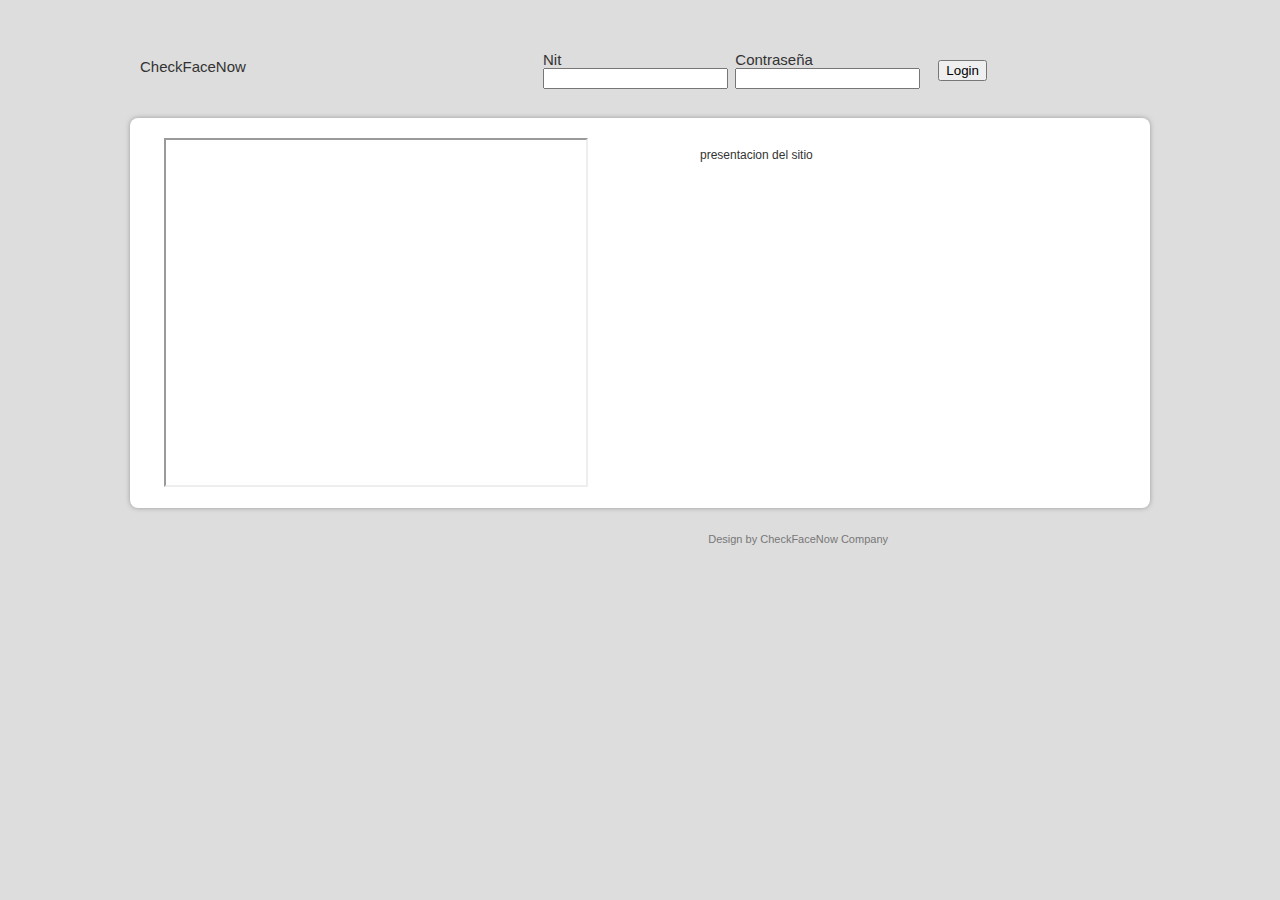
<file: SitioWeb/index.html>
<!DOCTYPE html>
<html lang="es">
<head>
	<title></title>
	<meta charset="utf-8"/>
    <link href="css/estilo.css" rel="stylesheet" type="text/css" />
	<link href="css/login.css" rel="stylesheet" type="text/css" />
	<script src="js/jquery.js" type="text/javascript"></script>
	<script src="js/jquery_validate.js" type="text/javascript"> </script>
	<script src="js/validaciones.js" type="text/JavaScript"></script>
</head>
<body>

<header>

	<div id="contenedortitulo">
	<div id="titulo">CheckFaceNow</div>

	<div id="formulario">
		  <form id="frmlogin" action="php/authenticate.php" method="post">
          <table class="tabla">
              <tr>
              <td><label for="nit">Nit</label><input type ="text" name="nit" id="nit"/></td>
              <td><label for="contrasena">Contraseña</label><input type="password" name="contrasena" id="contrasena"/></td>
              <td><input type="submit" value="Login"/></td>
              </tr>
          </table>
		</form>
	</div>
	</div>		
</header>

<div id="contmain" class="clearfix">

    <div id="mainleft">

    	<div id="video">
    	<iframe width="420" height="345"
    	src="http://www.youtube.com/embed/XGSy3_Czz8k">
    	</iframe>
    	</div>
    </div>
    
    <div id="mainright">
    	presentacion del sitio
    </div>

</div>

<footer>
<p>Design by CheckFaceNow Company</a></p>
</footer>

<script>
validarlogin();
</script>

</body>
</html>
</file>
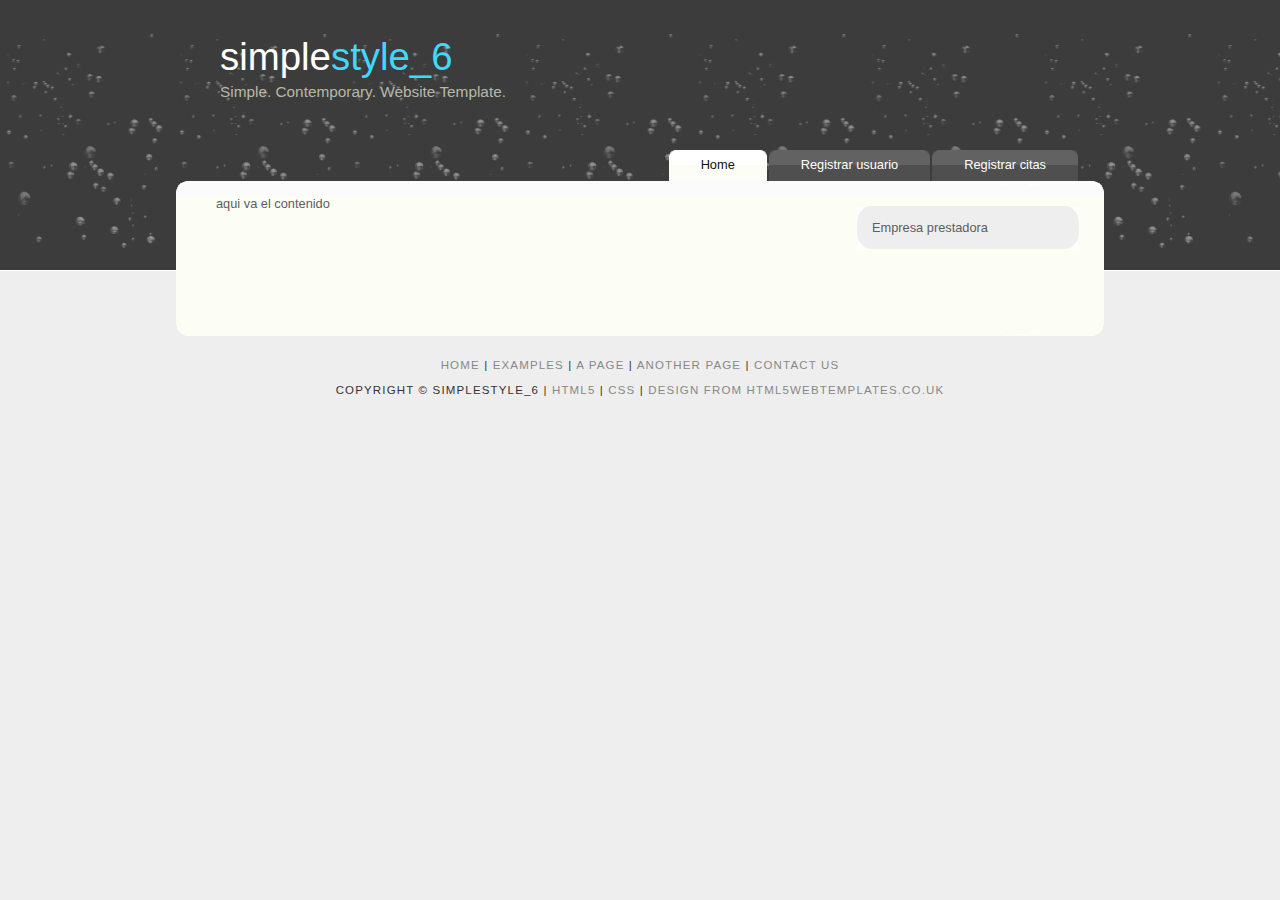
<file: SitioWeb/html/menuprestadora/index.html>
<!DOCTYPE HTML>
<html>

<head>
  <title>simplestyle_6 - a page</title>
  <meta name="description" content="website description" />
  <meta name="keywords" content="website keywords, website keywords" />
  <meta http-equiv="content-type" content="text/html; charset=windows-1252" />
  <link rel="stylesheet" type="text/css" href="style/style.css" />
</head>

<body>
  <div id="main">
    <div id="header">
      <div id="logo">
        <div id="logo_text">
          <!-- class="logo_colour", allows you to change the colour of the text -->
          <h1><a href="index.html">simple<span class="logo_colour">style_6</span></a></h1>
          <h2>Simple. Contemporary. Website Template.</h2>
        </div>
      </div>
      <div id="menubar">
          <ul id="menu">
          <!-- put class="selected" in the li tag for the selected page - to highlight which page you're on -->
          <li  class="selected"><a href="index.html">Home</a></li>
          <li><a href="registrarusuario.html">Registrar usuario</a></li>
          <li><a href="registrarcita.html">Registrar citas</a></li>
        </ul>
      </div>
    </div>
    <div id="content_header"></div>
    <div id="site_content">
      <div id="sidebar_container">
        <div class="sidebar">
          <div class="sidebar_top"></div>
          <div class="sidebar_item">
            <!-- insert your sidebar items here -->
            Empresa prestadora
          </div>
          <div class="sidebar_base"></div>
        </div>

        <div class="sidebar"></div>

      </div>
      <div id="content">
        <!-- insert the page content here -->
			aqui va el contenido
      </div>
    </div>
    <div id="content_footer"></div>
    <div id="footer">
      <p><a href="index.html">Home</a> | <a href="examples.html">Examples</a> | <a href="page.html">A Page</a> | <a href="another_page.html">Another Page</a> | <a href="contact.html">Contact Us</a></p>
      <p>Copyright &copy; simplestyle_6 | <a href="http://validator.w3.org/check?uri=referer">HTML5</a> | <a href="http://jigsaw.w3.org/css-validator/check/referer">CSS</a> | <a href="http://www.html5webtemplates.co.uk">design from HTML5webtemplates.co.uk</a></p>
    </div>
    <p>&nbsp;</p>
  </div>
</body>
</html>
</file>
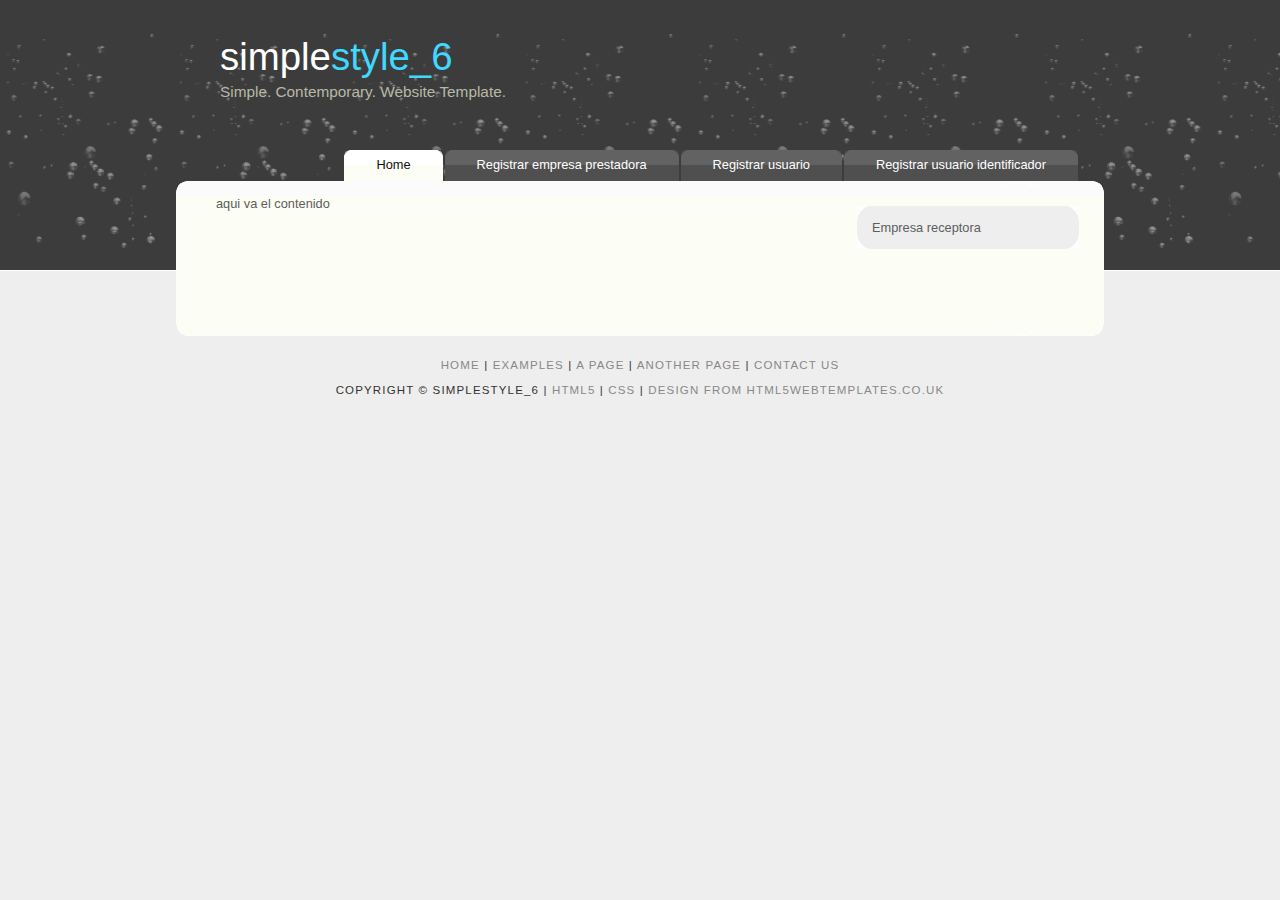
<file: SitioWeb/html/menureceptora/index.html>
<!DOCTYPE HTML>
<html>

<head>
  <title>simplestyle_6 - a page</title>
  <meta name="description" content="website description" />
  <meta name="keywords" content="website keywords, website keywords" />
  <meta http-equiv="content-type" content="text/html; charset=windows-1252" />
  <link rel="stylesheet" type="text/css" href="style/style.css" />
</head>

<body>
  <div id="main">
    <div id="header">
      <div id="logo">
        <div id="logo_text">
          <!-- class="logo_colour", allows you to change the colour of the text -->
          <h1><a href="index.html">simple<span class="logo_colour">style_6</span></a></h1>
          <h2>Simple. Contemporary. Website Template.</h2>
        </div>
      </div>
      <div id="menubar">
          <ul id="menu">
          <!-- put class="selected" in the li tag for the selected page - to highlight which page you're on -->
          <li  class="selected"><a href="index.html">Home</a></li>
          <li><a href="registrarempresa.html">Registrar empresa prestadora</a></li>
          <li><a href="registrarusuario.html">Registrar usuario</a></li>
          <li ><a href="registrarusuarioidentificador.html">Registrar usuario identificador</a></li>
        </ul>
      </div>
    </div>
    <div id="content_header"></div>
    <div id="site_content">
      <div id="sidebar_container">
        <div class="sidebar">
          <div class="sidebar_top"></div>
          <div class="sidebar_item">
            <!-- insert your sidebar items here -->
            Empresa receptora
          </div>
          <div class="sidebar_base"></div>
        </div>

        <div class="sidebar"></div>

      </div>
      <div id="content">
        <!-- insert the page content here -->
			aqui va el contenido
      </div>
    </div>
    <div id="content_footer"></div>
    <div id="footer">
      <p><a href="index.html">Home</a> | <a href="examples.html">Examples</a> | <a href="page.html">A Page</a> | <a href="another_page.html">Another Page</a> | <a href="contact.html">Contact Us</a></p>
      <p>Copyright &copy; simplestyle_6 | <a href="http://validator.w3.org/check?uri=referer">HTML5</a> | <a href="http://jigsaw.w3.org/css-validator/check/referer">CSS</a> | <a href="http://www.html5webtemplates.co.uk">design from HTML5webtemplates.co.uk</a></p>
    </div>
    <p>&nbsp;</p>
  </div>
</body>
</html>
</file>
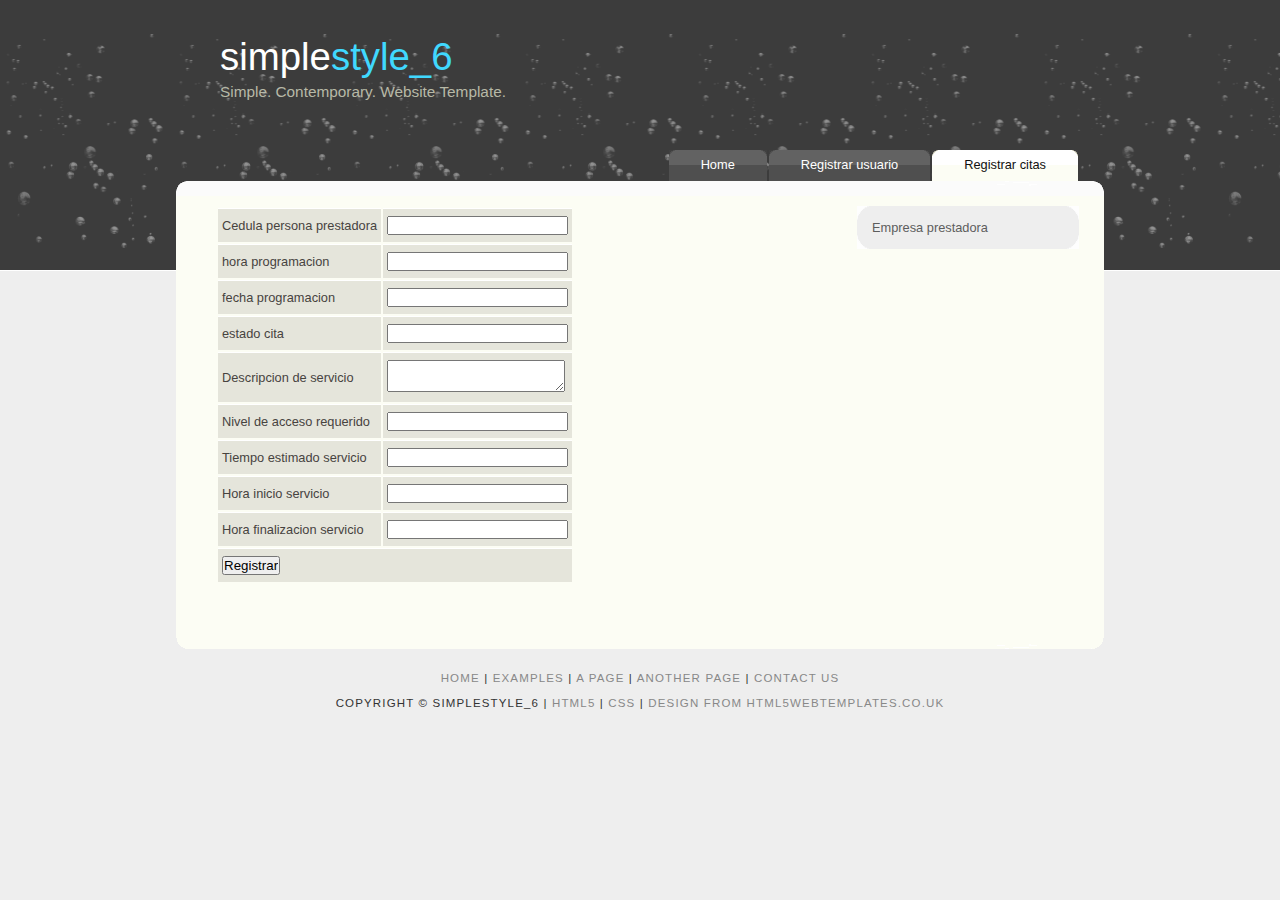
<file: SitioWeb/html/menuprestadora/registrarcita.html>
<!DOCTYPE HTML>
<html>

<head>
  <title>simplestyle_6 - a page</title>
  <meta name="description" content="website description" />
  <meta name="keywords" content="website keywords, website keywords" />
  <meta http-equiv="content-type" content="text/html; charset=windows-1252" />
  <link rel="stylesheet" type="text/css" href="style/style.css" />
          <link href="../../css/estilo.css" rel="stylesheet" type="text/css" />
      <script src="../../js/jquery.js" type="text/javascript"></script>
    <script src="../../js/jquery_validate.js" type="text/javascript"> </script>
    <script src="../../js/validaciones.js" type="text/JavaScript"></script>
</head>

<body>
  <div id="main">
    <div id="header">
      <div id="logo">
        <div id="logo_text">
          <!-- class="logo_colour", allows you to change the colour of the text -->
          <h1><a href="index.html">simple<span class="logo_colour">style_6</span></a></h1>
          <h2>Simple. Contemporary. Website Template.</h2>
        </div>
      </div>
      <div id="menubar">
          <ul id="menu">
          <!-- put class="selected" in the li tag for the selected page - to highlight which page you're on -->
          <li><a href="index.html">Home</a></li>
          <li><a href="registrarusuario.html">Registrar usuario</a></li>
          <li class="selected"><a href="registrarcita.html">Registrar citas</a></li>
        </ul>
      </div>
    </div> 
    <div id="content_header"></div>
    <div id="site_content">
      <div id="sidebar_container">
        <div class="sidebar">
          <div class="sidebar_top"></div>
          <div class="sidebar_item">
            <!-- insert your sidebar items here -->
            Empresa prestadora
          </div>
          <div class="sidebar_base"></div>
        </div>

        <div class="sidebar"></div>

      </div>
      <div id="content">
        <!-- insert the page content here -->
		<form id="frmregcita">
<table>
  <tr>
    <td><label for="cedula">Cedula persona prestadora</label></td>
    <td>
      <input type="text" name="cedula" id="cedula"></td>
  </tr>
  <tr>
    <td>hora programacion</td>
    <td><input type="text" name="horaprogramacion" id="horaprogramacion"></td>
  </tr>
  <tr>
    <td>fecha programacion</td>
    <td><input type="text" name="fechaprogramacion" id="fechaprogramacion"></td>
  </tr>
  <tr>
    <td>estado cita</td>
    <td><input type="text" name="estadocita" id="estadocita"></td>
  </tr>
  <tr>
    <td>Descripcion de servicio</td>
    <td><label for="descripcionservicio"></label>
      <textarea name="descripcionservicio" id="descripcionservicio"></textarea></td>
  </tr>
  <tr>
    <td>Nivel de acceso requerido</td>
    <td><input type="text" name="nivelacceso" id="nivelacceso"></td>
  </tr>
  <tr>
    <td>Tiempo estimado servicio</td>
    <td><input type="text" name="tiempoestimado" id="tiempoestimado"></td>
  </tr>
  <tr>
    <td>Hora inicio servicio</td>
    <td><input type="text" name="horainicio" id="horainicio"></td>
  </tr>
  <tr>
    <td>Hora finalizacion servicio</td>
    <td><input type="text" name="horafinalizacion" id="horafinalizacion"></td>
  </tr>
  <tr>
    <td colspan="2">
      <input type="submit" name="button" id="button" value="Registrar" />
</td>
  </tr>
</table>
</form>
<script>
validarrgeistrarcita();
</script>
      </div>
    </div>
    <div id="content_footer"></div>
    <div id="footer">
      <p><a href="index.html">Home</a> | <a href="examples.html">Examples</a> | <a href="page.html">A Page</a> | <a href="another_page.html">Another Page</a> | <a href="contact.html">Contact Us</a></p>
      <p>Copyright &copy; simplestyle_6 | <a href="http://validator.w3.org/check?uri=referer">HTML5</a> | <a href="http://jigsaw.w3.org/css-validator/check/referer">CSS</a> | <a href="http://www.html5webtemplates.co.uk">design from HTML5webtemplates.co.uk</a></p>
    </div>
    <p>&nbsp;</p>
  </div>
</body>
</html>
</file>
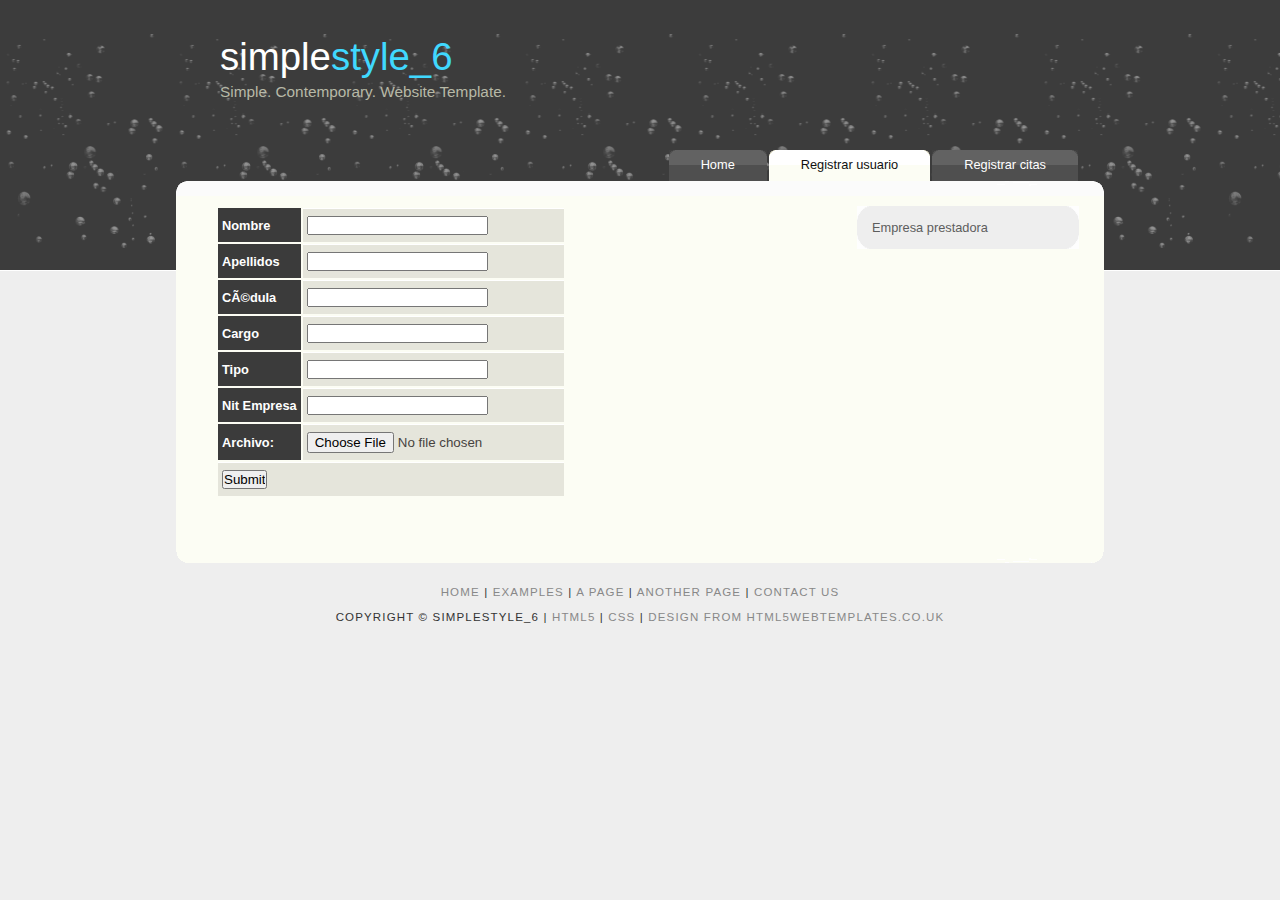
<file: SitioWeb/html/menuprestadora/registrarusuario.html>
<!DOCTYPE HTML>
<html>

<head>
  <title>simplestyle_6 - a page</title>
  <meta name="description" content="website description" />
  <meta name="keywords" content="website keywords, website keywords" />
  <meta http-equiv="content-type" content="text/html; charset=windows-1252" />
  <link rel="stylesheet" type="text/css" href="style/style.css" />
        <link href="../../css/estilo.css" rel="stylesheet" type="text/css" />
      <script src="../../js/jquery.js" type="text/javascript"></script>
    <script src="../../js/jquery_validate.js" type="text/javascript"> </script>
    <script src="../../js/validaciones.js" type="text/JavaScript"></script>
</head>

<body>
  <div id="main">
    <div id="header">
      <div id="logo">
        <div id="logo_text">
          <!-- class="logo_colour", allows you to change the colour of the text -->
          <h1><a href="index.html">simple<span class="logo_colour">style_6</span></a></h1>
          <h2>Simple. Contemporary. Website Template.</h2>
        </div>
      </div>
      <div id="menubar">
          <ul id="menu">
          <!-- put class="selected" in the li tag for the selected page - to highlight which page you're on -->
          <li><a href="index.html">Home</a></li>
          <li class="selected"><a href="registrarusuario.html">Registrar usuario</a></li>
          <li><a href="registrarcita.html">Registrar citas</a></li>
        </ul>
      </div>
    </div> 
    <div id="content_header"></div>
    <div id="site_content">
      <div id="sidebar_container">
        <div class="sidebar">
          <div class="sidebar_top"></div>
          <div class="sidebar_item">
            <!-- insert your sidebar items here -->
            Empresa prestadora
          </div>
          <div class="sidebar_base"></div>
        </div>

        <div class="sidebar"></div>

      </div>
      <div id="content">
        <!-- insert the page content here -->
						    <form id="frmregusuario" action="../php/registrarusuario.php" method="post" enctype="multipart/form-data">
        <table border="0">
            <tr>
                <th>Nombre</th>
                <td><input type="text" name="nombres"/> 
            </tr>
            <tr>
                <th>Apellidos</th>
                <td><input type="text" name="apellidos"/> 
            </tr>
            <tr>
                <th>Cédula</th>
                <td><input type="text" name="cedula"/> 
            </tr>
            <tr>
                <th>Cargo</th>
                <td><input type="text" name="cargo"/> 
            </tr>
                                    <tr>
                <th>Tipo</th>
                <td><input type="text" name="tipo"/> 
            </tr>
            <tr>
                <th>Nit Empresa</th>
                <td><input type="text" name="nit" id="nit"/> 
            </tr>
            <tr>
                <th><label for="file">Archivo:</label></th>
                <td><input type="file" name="file" id="file"></td> 
            </tr>
            <tr>
                <td colspan="2" align="center"><input type="submit" value="Submit"/></td> 
            </tr>
        </table>
    </form>
<script>
validarregistrarusuario();
</script>
      </div>
    </div>
    <div id="content_footer"></div>
    <div id="footer">
      <p><a href="index.html">Home</a> | <a href="examples.html">Examples</a> | <a href="page.html">A Page</a> | <a href="another_page.html">Another Page</a> | <a href="contact.html">Contact Us</a></p>
      <p>Copyright &copy; simplestyle_6 | <a href="http://validator.w3.org/check?uri=referer">HTML5</a> | <a href="http://jigsaw.w3.org/css-validator/check/referer">CSS</a> | <a href="http://www.html5webtemplates.co.uk">design from HTML5webtemplates.co.uk</a></p>
    </div>
    <p>&nbsp;</p>
  </div>
</body>
</html>
</file>
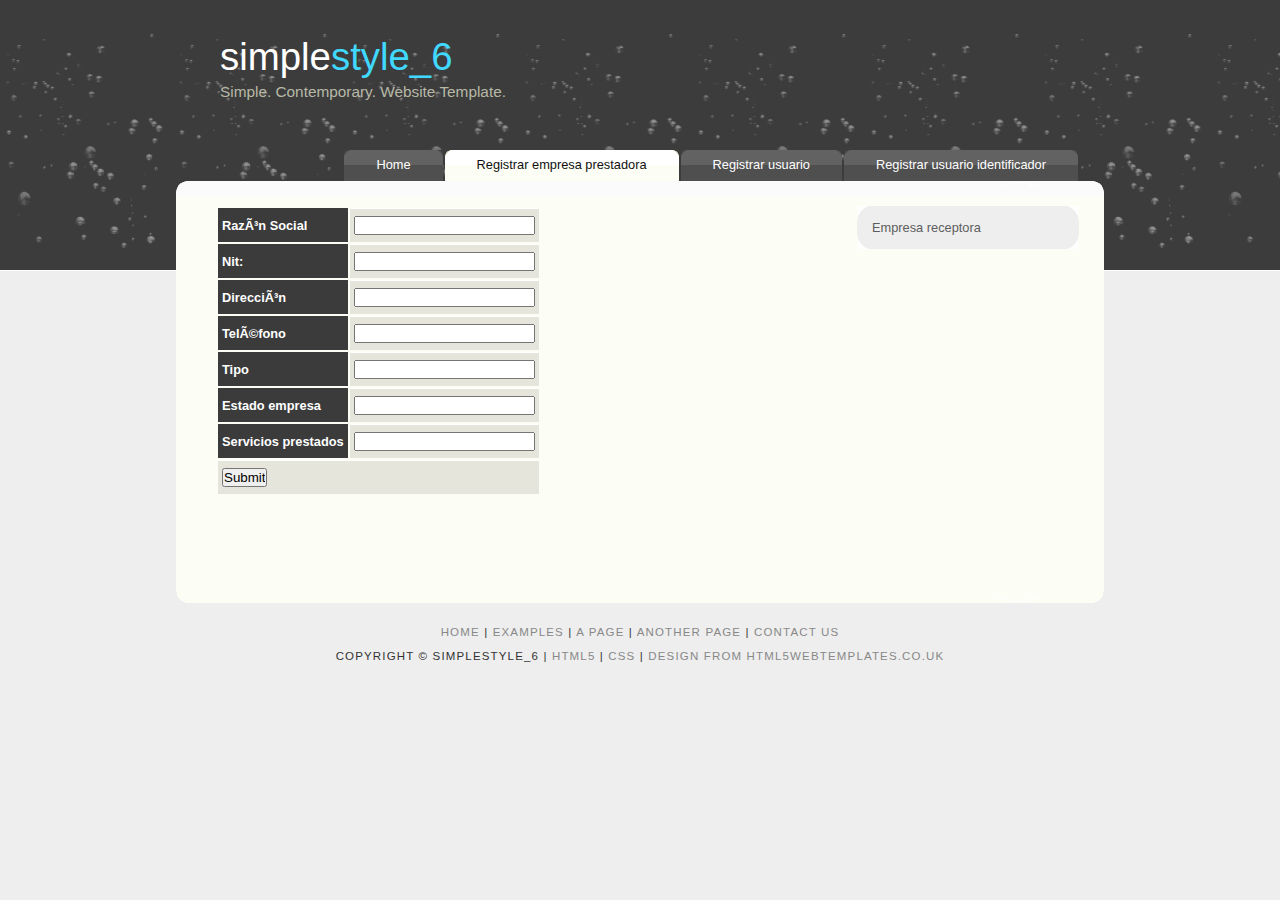
<file: SitioWeb/html/menureceptora/registrarempresa.html>
<!DOCTYPE HTML>
<html>

<head>
  <title>simplestyle_6 - a page</title>
  <meta name="description" content="website description" />
  <meta name="keywords" content="website keywords, website keywords" />
  <meta http-equiv="content-type" content="text/html; charset=windows-1252" />
  <link rel="stylesheet" type="text/css" href="style/style.css" />
  <link href="../../css/estilo.css" rel="stylesheet" type="text/css" />
  <script src="../../js/jquery.js" type="text/javascript"></script>
    <script src="../../js/jquery_validate.js" type="text/javascript"> </script>
    <script src="../../js/validaciones.js" type="text/JavaScript"></script>
</head>

<body>
  <div id="main">
    <div id="header">
      <div id="logo">
        <div id="logo_text">
          <!-- class="logo_colour", allows you to change the colour of the text -->
          <h1><a href="index.html">simple<span class="logo_colour">style_6</span></a></h1>
          <h2>Simple. Contemporary. Website Template.</h2>
        </div>
      </div>
      <div id="menubar">
          <ul id="menu">
          <!-- put class="selected" in the li tag for the selected page - to highlight which page you're on -->
          <li ><a href="index.html">Home</a></li>
          <li class="selected"><a href="registrarempresa.html">Registrar empresa prestadora</a></li>
          <li ><a href="registrarusuario.html">Registrar usuario</a></li>
          <li ><a href="registrarusuarioidentificador.html">Registrar usuario identificador</a></li>
        </ul>
      </div>
    </div>
    <div id="content_header"></div>
    <div id="site_content">
      <div id="sidebar_container">
        <div class="sidebar">
          <div class="sidebar_top"></div>
          <div class="sidebar_item">
            <!-- insert your sidebar items here -->
            Empresa receptora
          </div>
          <div class="sidebar_base"></div>
        </div>

        <div class="sidebar"></div>

      </div>
      <div id="content">
        <!-- insert the page content here -->
			    <form id="frmregempresa" action="../php/registrarempresa.php" method="post">
                    <table border="0">
                        <tr>
                            <th>Razón Social</th>
                            <td><input type="text" name="razonsocial"/> 
                        </tr>
                        <tr>
                            <th>Nit:</th>
                            <td><input type="text" name="nit"/> 
                        </tr>
                        <tr>
                            <th>Dirección</th>
                            <td><input type="text" name="direccion"/> 
                        </tr>
                        <tr>
                            <th>Teléfono</th>
                            <td><input type="text" name="telefono"/> 
                        </tr>
                            <th>Tipo</th>
                            <td><input type="text" name="tipo"/> 
                        </tr>
                        
                        <tr>
                            <th>Estado empresa</th>
                            <td><input type="text" name="estado"/> 
                        </tr>
                        <tr>
                            <th>Servicios prestados</th>
                            <td><input type="text" name="serviciosprestados"/> 
                        </tr>
                        <tr>
                            <td colspan="2" align="center"><input type="submit" value="Submit"/></td> 
                        </tr>
                    </table>
                </form>
    <p>&nbsp;</p>

<script>
validarregistrarempresa();
</script>
      </div>
    </div>
    <div id="content_footer"></div>
    <div id="footer">
      <p><a href="index.html">Home</a> | <a href="examples.html">Examples</a> | <a href="page.html">A Page</a> | <a href="another_page.html">Another Page</a> | <a href="contact.html">Contact Us</a></p>
      <p>Copyright &copy; simplestyle_6 | <a href="http://validator.w3.org/check?uri=referer">HTML5</a> | <a href="http://jigsaw.w3.org/css-validator/check/referer">CSS</a> | <a href="http://www.html5webtemplates.co.uk">design from HTML5webtemplates.co.uk</a></p>
    </div>
    <p>&nbsp;</p>
  </div>
</body>
</html>
</file>
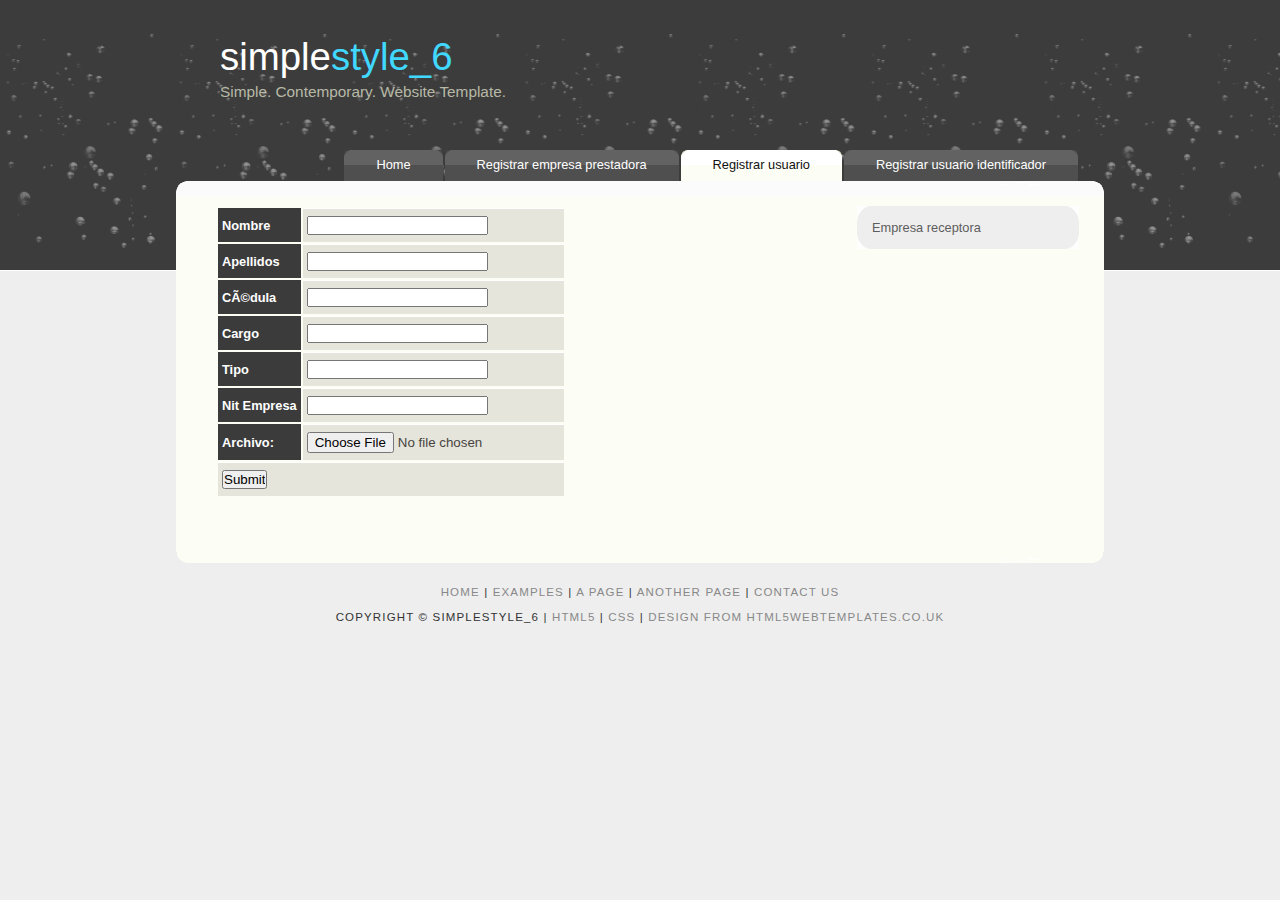
<file: SitioWeb/html/menureceptora/registrarusuario.html>
<!DOCTYPE HTML>
<html>

<head>
  <title>simplestyle_6 - a page</title>
  <meta name="description" content="website description" />
  <meta name="keywords" content="website keywords, website keywords" />
  <meta http-equiv="content-type" content="text/html; charset=windows-1252" />
    <link href="../../css/estilo.css" rel="stylesheet" type="text/css" />
  <link rel="stylesheet" type="text/css" href="style/style.css" />
      <script src="../../js/jquery.js" type="text/javascript"></script>
    <script src="../../js/jquery_validate.js" type="text/javascript"> </script>
    <script src="../../js/validaciones.js" type="text/JavaScript"></script>
</head>

<body>
  <div id="main">
    <div id="header">
      <div id="logo">
        <div id="logo_text">
          <!-- class="logo_colour", allows you to change the colour of the text -->
          <h1><a href="index.html">simple<span class="logo_colour">style_6</span></a></h1>
          <h2>Simple. Contemporary. Website Template.</h2>
        </div>
      </div>
      <div id="menubar">
          <ul id="menu">
          <!-- put class="selected" in the li tag for the selected page - to highlight which page you're on -->
          <li ><a href="index.html">Home</a></li>
          <li><a href="registrarempresa.html">Registrar empresa prestadora</a></li>
          <li class="selected"><a href="registrarusuario.html">Registrar usuario</a></li>
          <li ><a href="registrarusuarioidentificador.html">Registrar usuario identificador</a></li>
        </ul>
      </div>
    </div>
    <div id="content_header"></div>
    <div id="site_content">
      <div id="sidebar_container">
        <div class="sidebar">
          <div class="sidebar_top"></div>
          <div class="sidebar_item">
            <!-- insert your sidebar items here -->
            Empresa receptora
          </div>
          <div class="sidebar_base"></div>
        </div>

        <div class="sidebar"></div>

      </div>
      <div id="content">
        <!-- insert the page content here -->
			    <form id="frmregusuario" action="../php/registrarusuario.php" method="post" enctype="multipart/form-data">
        <table border="0">
            <tr>
                <th>Nombre</th>
                <td><input type="text" name="nombres"/> 
            </tr>
            <tr>
                <th>Apellidos</th>
                <td><input type="text" name="apellidos"/> 
            </tr>
            <tr>
                <th>Cédula</th>
                <td><input type="text" name="cedula"/> 
            </tr>
            <tr>
                <th>Cargo</th>
                <td><input type="text" name="cargo"/> 
            </tr>
                                    <tr>
                <th>Tipo</th>
                <td><input type="text" name="tipo"/> 
            </tr>
            <tr>
                <th>Nit Empresa</th>
                <td><input type="text" name="nit" id="nit"/> 
            </tr>
            <tr>
                <th><label for="file">Archivo:</label></th>
                <td><input type="file" name="file" id="file"></td> 
            </tr>
            <tr>
                <td colspan="2" align="center"><input type="submit" value="Submit"/></td> 
            </tr>
        </table>
    </form>
<script>
validarregistrarusuario();
</script>
      </div>
    </div>
    <div id="content_footer"></div>
    <div id="footer">
      <p><a href="index.html">Home</a> | <a href="examples.html">Examples</a> | <a href="page.html">A Page</a> | <a href="another_page.html">Another Page</a> | <a href="contact.html">Contact Us</a></p>
      <p>Copyright &copy; simplestyle_6 | <a href="http://validator.w3.org/check?uri=referer">HTML5</a> | <a href="http://jigsaw.w3.org/css-validator/check/referer">CSS</a> | <a href="http://www.html5webtemplates.co.uk">design from HTML5webtemplates.co.uk</a></p>
    </div>
    <p>&nbsp;</p>
  </div>
</body>
</html>
</file>
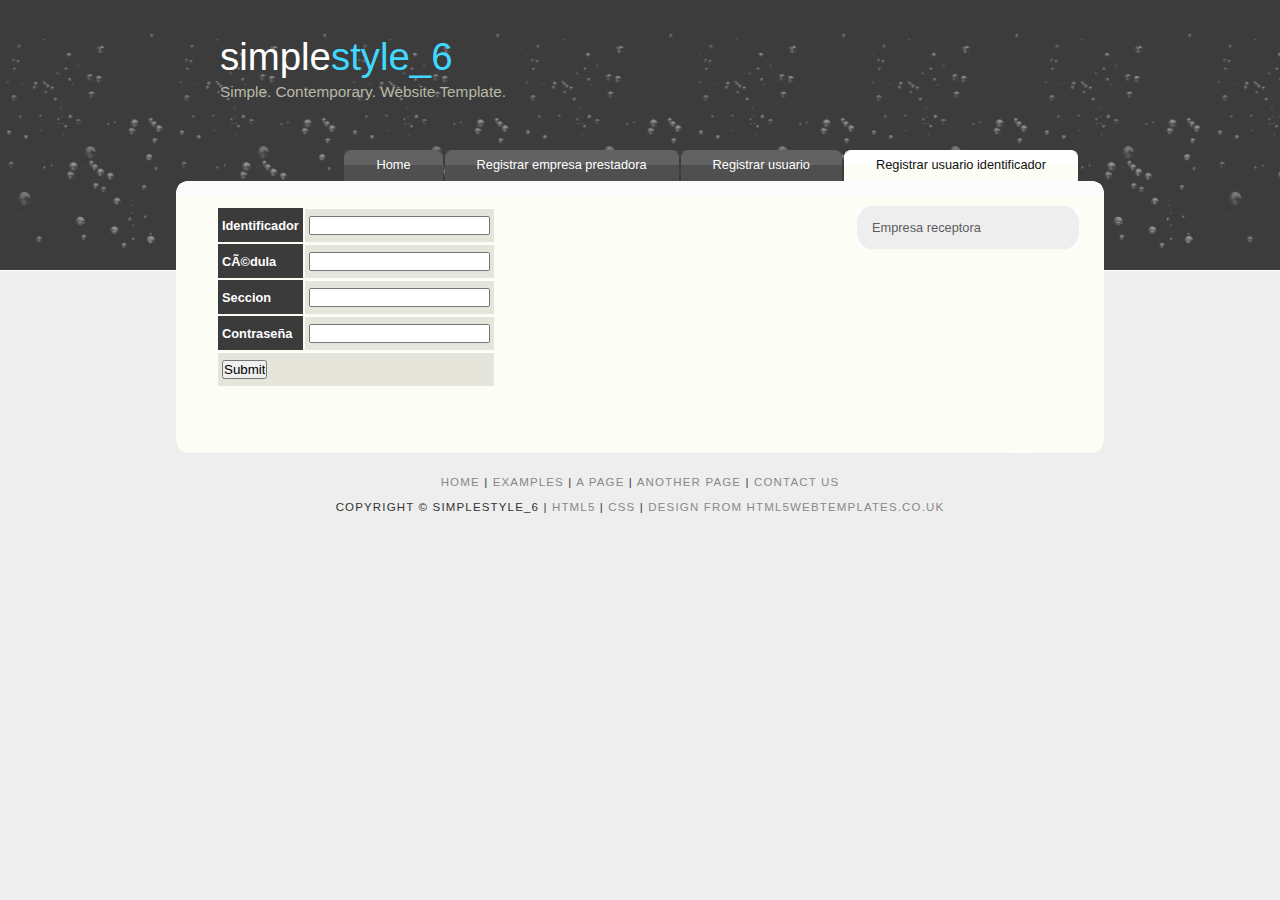
<file: SitioWeb/html/menureceptora/registrarusuarioidentificador.html>
<!DOCTYPE HTML>
<html>

<head>
  <title>simplestyle_6 - a page</title>
  <meta name="description" content="website description" />
  <meta name="keywords" content="website keywords, website keywords" />
  <meta http-equiv="content-type" content="text/html; charset=windows-1252" />
  <link rel="stylesheet" type="text/css" href="style/style.css" />
      <link href="../../css/estilo.css" rel="stylesheet" type="text/css" />
    <script src="../../js/jquery.js" type="text/javascript"></script>
    <script src="../../js/jquery_validate.js" type="text/javascript"> </script>
    <script src="../../js/validaciones.js" type="text/JavaScript"></script>
</head>

<body>
  <div id="main">
    <div id="header">
      <div id="logo">
        <div id="logo_text">
          <!-- class="logo_colour", allows you to change the colour of the text -->
          <h1><a href="index.html">simple<span class="logo_colour">style_6</span></a></h1>
          <h2>Simple. Contemporary. Website Template.</h2>
        </div>
      </div>
      <div id="menubar">
          <ul id="menu">
          <!-- put class="selected" in the li tag for the selected page - to highlight which page you're on -->
          <li ><a href="index.html">Home</a></li>
          <li><a href="registrarempresa.html">Registrar empresa prestadora</a></li>
          <li ><a href="registrarusuario.html">Registrar usuario</a></li>
          <li class="selected"><a href="registrarusuarioidentificador.html">Registrar usuario identificador</a></li>
        </ul>
      </div>
    </div>
    <div id="content_header"></div>
    <div id="site_content">
      <div id="sidebar_container">
        <div class="sidebar">
          <div class="sidebar_top"></div>
          <div class="sidebar_item">
            <!-- insert your sidebar items here -->
            Empresa receptora
          </div>
          <div class="sidebar_base"></div>
        </div>

        <div class="sidebar"></div>

      </div>
      <div id="content">
        <!-- insert the page content here -->
			    <form id="frmregusuaidentificador" action="../php/registrarusuario.php" method="post" enctype="multipart/form-data">
        <table border="0">
            <tr>
                <th>Identificador</th>
                <td><input type="text" name="identificador" id="identificador"/> 
            </tr>
            <tr>
                <th>Cédula</th>
                <td><input type="text" name="cedula"/> 
            </tr>
            <tr>
                <th>Seccion</th>
                <td><input type="text" name="cargo"/> 
            </tr>
                                    <tr>
                <th>Contrase&ntilde;a</th>
                <td><input type="text" name="tipo"/> 
            </tr>
            <tr>
                <td colspan="2" align="center"><input type="submit" value="Submit"/></td> 
            </tr>
        </table>
  </form>
    <script>
validarregusuaidentificador();
</script>
      </div>
    </div>
    <div id="content_footer"></div>
    <div id="footer">
      <p><a href="index.html">Home</a> | <a href="examples.html">Examples</a> | <a href="page.html">A Page</a> | <a href="another_page.html">Another Page</a> | <a href="contact.html">Contact Us</a></p>
      <p>Copyright &copy; simplestyle_6 | <a href="http://validator.w3.org/check?uri=referer">HTML5</a> | <a href="http://jigsaw.w3.org/css-validator/check/referer">CSS</a> | <a href="http://www.html5webtemplates.co.uk">design from HTML5webtemplates.co.uk</a></p>
    </div>
    <p>&nbsp;</p>
  </div>
</body>
</html>
</file>
<file: SitioWeb/css/estilo.css>
.error{
 color:#F00;
 font-size:10px;
}
</file>
<file: SitioWeb/css/login.css>
header{	
 font-size: 15px;
height: 80px;
}
body{
	background: #DDD;
	color: #333;
	font-size: 12px;
	font-family: Arial, Helvetica, sans-serif;
	padding: 30px 0 10px 0;
}
#formulario{
margin:auto;
margin-top: 10px;	
width: 600px;
float:right;
}
#formulario ul li
{
	display: inline;
}

.error{
 color:#F00;
 font-size:10px;
}
.tabla{
width:450px;
}
#titulo{
	width: 400px;
	float:left;
	margin: auto;
	margin-top: 20px;
}
#contenedortitulo{
margin: auto;
width: 1000px;	
}

#contmain
{
	margin: auto;
	width: 1000px;
	height: 350px;
	padding: 20px 0 20px 20px;
	background: #FFF;
	
		-moz-box-shadow: 0 0 5px #999;
		-webkit-box-shadow: 0 0 5px #999;
		box-shadow: 0 0 5px #999;
		
		-webkit-border-radius: 8px;
		-moz-border-radius: 8px;
		border-radius: 8px;
}


#mainleft
{
	float: left;
	width: 410px;
	height: 410px;
}

#mainright
{
	float: right;
	width: 430px;
	height: 350px;
	padding: 10px 20px;
	overflow: auto;
}
#video{
	margin-left: 14px;
}

footer
{
	width: 860px;
	height: 40px;
	padding: 0 20px;
	line-height: 40px;
	text-align: right;
	font-size: 11px;
	color: #777;
}
</file>
<file: SitioWeb/html/menuprestadora/style/style.css>
html
{ height: 100%;}

*
{ margin: 0;
  padding: 0;}

body
{ font: normal .80em 'trebuchet ms', arial, sans-serif;
  background: #EEE;
  color: #5D5D5D;}

p
{ padding: 0 0 20px 0;
  line-height: 1.7em;}

img
{ border: 0;}

h1, h2, h3, h4, h5, h6 
{ font: normal 179% 'century gothic', arial, sans-serif;
  color: #43423F;
  margin: 0 0 15px 0;
  padding: 15px 0 5px 0;}

h2
{ font: normal 145% 'century gothic', arial, sans-serif;
  color: #B60000;}

h3
{ font: normal 125% 'century gothic', arial, sans-serif;}

h4, h5, h6
{ margin: 0;
  padding: 0 0 5px 0;
  font: normal 120% 'century gothic', arial, sans-serif;
  color: #B60000;}

h5, h6
{ font: normal 95% arial, sans-serif;
  color: #888;}

h6
{ color: #362C20;}

a, a:hover
{ outline: none;
  text-decoration: underline;
  color: #40D8FE;}

a:hover
{ text-decoration: none;
  color: #5D5D5D;}

blockquote
{ margin: 20px 0; 
  padding: 10px 20px 0 20px;
  border: 1px solid #E5E5DB;
  background: #FFF;}

ul
{ margin: 2px 0 22px 17px;}

ul li
{ list-style-type: circle;
  margin: 0 0 6px 0; 
  padding: 0 0 4px 5px;}

ol
{ margin: 8px 0 22px 20px;}

ol li
{ margin: 0 0 11px 0;}

#main, #logo, #menubar, #content_header, #site_content, #content_footer, #footer
{ margin-left: auto; 
  margin-right: auto;}

#main
{ padding-bottom: 20px;}

#header
{ background: #6F655F url(header.png);
  height: 270px;
  border-bottom: 1px solid #FFF;}

#logo
{ width: 840px;
  position: relative;
  height: 147px;}

#logo #logo_text 
{ position: absolute; 
  top: 27px;
  left: 0;}

#logo h1, #logo h2
{ font: normal 300% 'century gothic', arial, sans-serif;
  border-bottom: 0;
  text-transform: none;
  margin: 0;}

#logo_text h1, #logo_text h1 a, #logo_text h1 a:hover 
{ padding: 8px 0 0 0;
  color: #FFF;
  text-decoration: none;}

#logo_text h1 a .logo_colour
{ color: #40D8FE;}

#logo_text a:hover .logo_colour
{ color: #FFF;}

#logo_text h2
{ font-size: 120%;
  padding: 4px 0 0 0;
  color: #B7B9A7;}

#menubar
{ height: 36px;
  width: 880px;} 
  
ul#menu
{ float: right;
  margin: 0;
  padding: 0;}

ul#menu li
{ float: left;
  padding: 0 0 0 6px;
  list-style: none;
  margin: 3px 2px 0 0;
  background: #484848 url(tab.png) no-repeat 0 0;}

ul#menu li a
{ font: normal 100% 'trebuchet ms', arial, sans-serif;
  display: block; 
  float: left; 
  height: 20px;
  padding: 7px 32px 4px 26px;
  text-align: center;
  color: #FFF;
  text-decoration: none;
  background: #484848 url(tab.png) no-repeat 100% 0;} 

ul#menu li.selected
{ margin: 3px 2px 0 0;
  background: #FCFDF4 url(tab_selected.png) no-repeat 0 0;}

ul#menu li.selected a, ul#menu li.selected a:hover
{ background: #FCFDF4 url(tab_selected.png) no-repeat 100% 0;
  color: #111;}

ul#menu li a:hover
{ color: #40D8FE;}

#content_header, #content_footer
{ width: 928px;
  background: url(content_header.png) no-repeat;
  height: 15px;
  margin-top: -90px;}

#content_footer
{ background: url(content_footer.png) no-repeat;
  margin-top: 0;}

#site_content
{ width: 878px;
  overflow: hidden;
  margin: 0 auto 0 auto;
  padding: 0px 10px 20px 40px;
  background: #FCFDF4;} 

#sidebar_container
{ float: right;
  width: 224px;
  padding: 10px 15px 20px 0;}

.sidebar_top, .sidebar_base
{ width: 222px;
  height: 14px;
  background: transparent url(side_top.png) no-repeat;}

.sidebar_base
{ background: url(side_base.png) no-repeat;}

.sidebar
{ float: right;
  width: 222px;
  padding: 0;
  margin: 0 0 16px 0;}

.sidebar_item
{ background: #EEE;
  padding: 0 15px;
  width: 192px;}
  
.sidebar_item h3
{ padding: 0;}

.sidebar_item ul
{ width: 178px; 
  padding: 0px 0 0 0; 
  margin: 0px 0 0px 0;}

.sidebar_item li
{ list-style: none; 
  padding: 0 0 6px 0;margin: 0; }

.sidebar_item li a, .sidebar_item li a:hover
{ padding: 0 0 0 35px;
  display: block;
  background: transparent url(link.png) no-repeat left center;} 

.sidebar_item li a.selected
{ color: #444;
  text-decoration: none;} 

#content
{ text-align: left;
  width: 613px;
  padding: 0;}

#content ul
{ margin: 2px 0 22px 0px;}

#content ul li
{ list-style-type: none;
  background: url(bullet.png) no-repeat;
  margin: 0 0 0 0; 
  padding: 0 0 4px 25px;
  line-height: 1.5em;}

#footer
{ width: 916px;
  font: normal 90% 'trebuchet ms', arial, sans-serif;
  height: 28px;
  padding: 20px 0 5px 0;
  text-align: center; 
  background: transparent;
  color: #333;
  text-transform: uppercase;
  letter-spacing: 0.1em;}

#footer p
{ padding: 0 0 5px 0;}

#footer a
{ color: #888;
  text-decoration: none;}

#footer a:hover
{ color: #000;
  text-decoration: none;}

.search
{ color: #555; 
  border: 1px solid #DDD; 
  width: 134px;
  padding: 5px;}
  
.form_settings
{ margin: 15px 0 0 0;}

.form_settings p
{ padding: 0 0 4px 0;}

.form_settings span
{ float: left; 
  width: 200px; 
  text-align: left;}
  
.form_settings input, .form_settings textarea
{ padding: 5px; 
  width: 299px; 
  font: 100% arial; 
  border: 1px solid #E5E5DB; 
  background: #FFF; 
  color: #47433F;}
  
.form_settings .submit
{ font: 100% arial; 
  border: 0; 
  width: 99px; 
  margin: 0 0 0 212px; 
  height: 33px;
  padding: 2px 0 3px 0;
  cursor: pointer; 
  background: #3B3B3B; 
  color: #FFF;}

.form_settings textarea, .form_settings select
{ font: 100% arial; 
  width: 299px;}

.form_settings select
{ width: 310px;}

.form_settings .checkbox
{ margin: 4px 0; 
  padding: 0; 
  width: 14px;
  border: 0;
  background: none;}

.separator
{ width: 100%;
  height: 0;
  border-top: 1px solid #D9D5CF;
  border-bottom: 1px solid #FFF;
  margin: 0 0 20px 0;}
  
table
{ margin: 10px 0 30px 0;}

table tr th, table tr td
{ background: #3B3B3B;
  color: #FFF;
  padding: 7px 4px;
  text-align: left;}
  
table tr td
{ background: #E5E5DB;
  color: #47433F;
  border-top: 1px solid #FFF;}
</file>
<file: SitioWeb/html/menureceptora/style/style.css>
html
{ height: 100%;}

*
{ margin: 0;
  padding: 0;}

body
{ font: normal .80em 'trebuchet ms', arial, sans-serif;
  background: #EEE;
  color: #5D5D5D;}

p
{ padding: 0 0 20px 0;
  line-height: 1.7em;}

img
{ border: 0;}

h1, h2, h3, h4, h5, h6 
{ font: normal 179% 'century gothic', arial, sans-serif;
  color: #43423F;
  margin: 0 0 15px 0;
  padding: 15px 0 5px 0;}

h2
{ font: normal 145% 'century gothic', arial, sans-serif;
  color: #B60000;}

h3
{ font: normal 125% 'century gothic', arial, sans-serif;}

h4, h5, h6
{ margin: 0;
  padding: 0 0 5px 0;
  font: normal 120% 'century gothic', arial, sans-serif;
  color: #B60000;}

h5, h6
{ font: normal 95% arial, sans-serif;
  color: #888;}

h6
{ color: #362C20;}

a, a:hover
{ outline: none;
  text-decoration: underline;
  color: #40D8FE;}

a:hover
{ text-decoration: none;
  color: #5D5D5D;}

blockquote
{ margin: 20px 0; 
  padding: 10px 20px 0 20px;
  border: 1px solid #E5E5DB;
  background: #FFF;}

ul
{ margin: 2px 0 22px 17px;}

ul li
{ list-style-type: circle;
  margin: 0 0 6px 0; 
  padding: 0 0 4px 5px;}

ol
{ margin: 8px 0 22px 20px;}

ol li
{ margin: 0 0 11px 0;}

#main, #logo, #menubar, #content_header, #site_content, #content_footer, #footer
{ margin-left: auto; 
  margin-right: auto;}

#main
{ padding-bottom: 20px;}

#header
{ background: #6F655F url(header.png);
  height: 270px;
  border-bottom: 1px solid #FFF;}

#logo
{ width: 840px;
  position: relative;
  height: 147px;}

#logo #logo_text 
{ position: absolute; 
  top: 27px;
  left: 0;}

#logo h1, #logo h2
{ font: normal 300% 'century gothic', arial, sans-serif;
  border-bottom: 0;
  text-transform: none;
  margin: 0;}

#logo_text h1, #logo_text h1 a, #logo_text h1 a:hover 
{ padding: 8px 0 0 0;
  color: #FFF;
  text-decoration: none;}

#logo_text h1 a .logo_colour
{ color: #40D8FE;}

#logo_text a:hover .logo_colour
{ color: #FFF;}

#logo_text h2
{ font-size: 120%;
  padding: 4px 0 0 0;
  color: #B7B9A7;}

#menubar
{ height: 36px;
  width: 880px;} 
  
ul#menu
{ float: right;
  margin: 0;
  padding: 0;}

ul#menu li
{ float: left;
  padding: 0 0 0 6px;
  list-style: none;
  margin: 3px 2px 0 0;
  background: #484848 url(tab.png) no-repeat 0 0;}

ul#menu li a
{ font: normal 100% 'trebuchet ms', arial, sans-serif;
  display: block; 
  float: left; 
  height: 20px;
  padding: 7px 32px 4px 26px;
  text-align: center;
  color: #FFF;
  text-decoration: none;
  background: #484848 url(tab.png) no-repeat 100% 0;} 

ul#menu li.selected
{ margin: 3px 2px 0 0;
  background: #FCFDF4 url(tab_selected.png) no-repeat 0 0;}

ul#menu li.selected a, ul#menu li.selected a:hover
{ background: #FCFDF4 url(tab_selected.png) no-repeat 100% 0;
  color: #111;}

ul#menu li a:hover
{ color: #40D8FE;}

#content_header, #content_footer
{ width: 928px;
  background: url(content_header.png) no-repeat;
  height: 15px;
  margin-top: -90px;}

#content_footer
{ background: url(content_footer.png) no-repeat;
  margin-top: 0;}

#site_content
{ width: 878px;
  overflow: hidden;
  margin: 0 auto 0 auto;
  padding: 0px 10px 20px 40px;
  background: #FCFDF4;} 

#sidebar_container
{ float: right;
  width: 224px;
  padding: 10px 15px 20px 0;}

.sidebar_top, .sidebar_base
{ width: 222px;
  height: 14px;
  background: transparent url(side_top.png) no-repeat;}

.sidebar_base
{ background: url(side_base.png) no-repeat;}

.sidebar
{ float: right;
  width: 222px;
  padding: 0;
  margin: 0 0 16px 0;}

.sidebar_item
{ background: #EEE;
  padding: 0 15px;
  width: 192px;}
  
.sidebar_item h3
{ padding: 0;}

.sidebar_item ul
{ width: 178px; 
  padding: 0px 0 0 0; 
  margin: 0px 0 0px 0;}

.sidebar_item li
{ list-style: none; 
  padding: 0 0 6px 0;margin: 0; }

.sidebar_item li a, .sidebar_item li a:hover
{ padding: 0 0 0 35px;
  display: block;
  background: transparent url(link.png) no-repeat left center;} 

.sidebar_item li a.selected
{ color: #444;
  text-decoration: none;} 

#content
{ text-align: left;
  width: 613px;
  padding: 0;}

#content ul
{ margin: 2px 0 22px 0px;}

#content ul li
{ list-style-type: none;
  background: url(bullet.png) no-repeat;
  margin: 0 0 0 0; 
  padding: 0 0 4px 25px;
  line-height: 1.5em;}

#footer
{ width: 916px;
  font: normal 90% 'trebuchet ms', arial, sans-serif;
  height: 28px;
  padding: 20px 0 5px 0;
  text-align: center; 
  background: transparent;
  color: #333;
  text-transform: uppercase;
  letter-spacing: 0.1em;}

#footer p
{ padding: 0 0 5px 0;}

#footer a
{ color: #888;
  text-decoration: none;}

#footer a:hover
{ color: #000;
  text-decoration: none;}

.search
{ color: #555; 
  border: 1px solid #DDD; 
  width: 134px;
  padding: 5px;}
  
.form_settings
{ margin: 15px 0 0 0;}

.form_settings p
{ padding: 0 0 4px 0;}

.form_settings span
{ float: left; 
  width: 200px; 
  text-align: left;}
  
.form_settings input, .form_settings textarea
{ padding: 5px; 
  width: 299px; 
  font: 100% arial; 
  border: 1px solid #E5E5DB; 
  background: #FFF; 
  color: #47433F;}
  
.form_settings .submit
{ font: 100% arial; 
  border: 0; 
  width: 99px; 
  margin: 0 0 0 212px; 
  height: 33px;
  padding: 2px 0 3px 0;
  cursor: pointer; 
  background: #3B3B3B; 
  color: #FFF;}

.form_settings textarea, .form_settings select
{ font: 100% arial; 
  width: 299px;}

.form_settings select
{ width: 310px;}

.form_settings .checkbox
{ margin: 4px 0; 
  padding: 0; 
  width: 14px;
  border: 0;
  background: none;}

.separator
{ width: 100%;
  height: 0;
  border-top: 1px solid #D9D5CF;
  border-bottom: 1px solid #FFF;
  margin: 0 0 20px 0;}
  
table
{ margin: 10px 0 30px 0;}

table tr th, table tr td
{ background: #3B3B3B;
  color: #FFF;
  padding: 7px 4px;
  text-align: left;}
  
table tr td
{ background: #E5E5DB;
  color: #47433F;
  border-top: 1px solid #FFF;}
</file>
